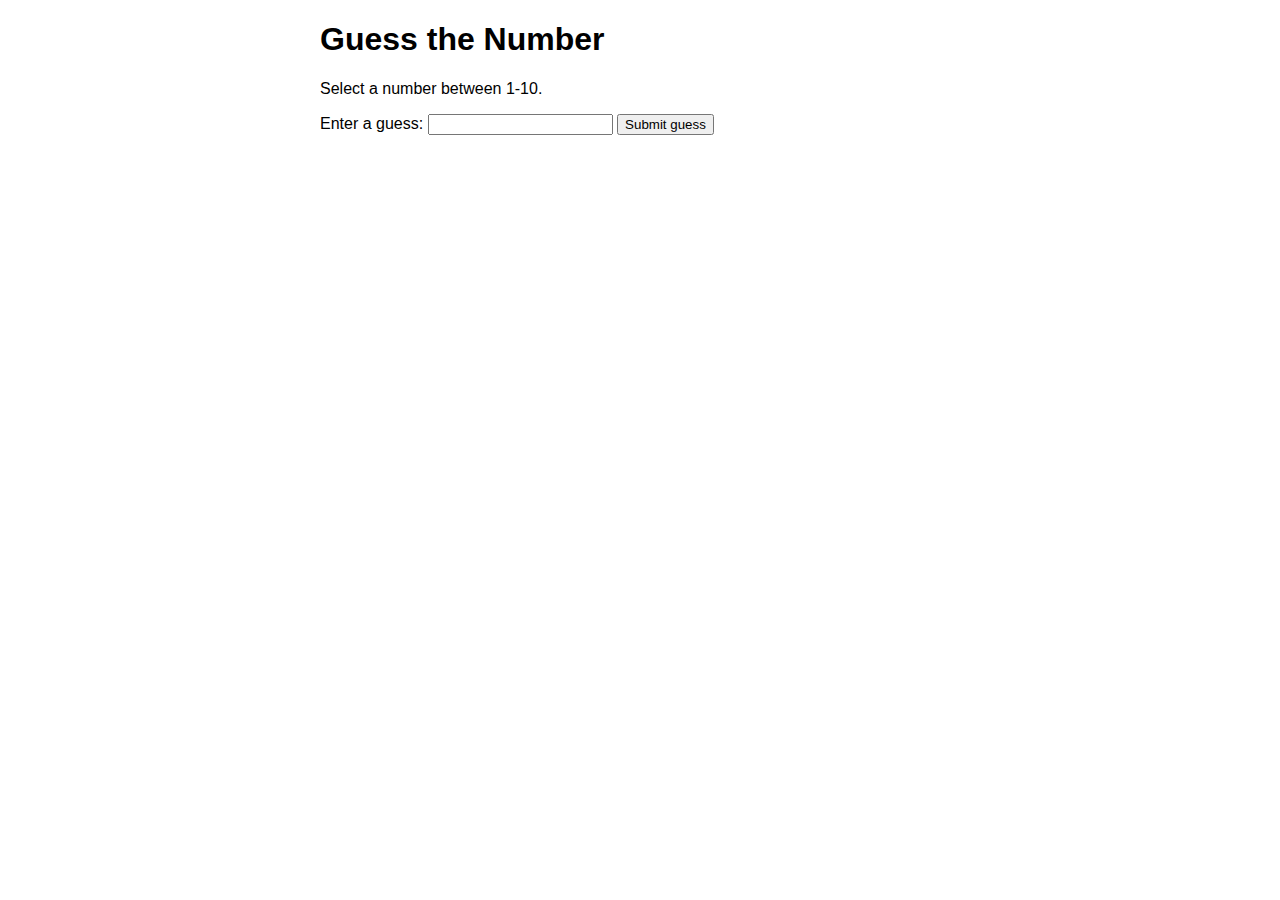
<file: Exe.1.html>
<!DOCTYPE html>

<html>
<head>
    <meta charset="utf-8">
    <title>Number Guessing Game</title>

    <style>
        html{
            font-family: sans-serif;
        }
        body{
            width: 50%;
            max-width: 800px;
            min-width: 480px;
            margin:0 auto;
        }
    </style>
</head>

<body>
    <h1>Guess the Number</h1>

    <P>Select a number between 1-10.</P>

    <div class="form">
        <label for="guessField" >Enter a guess: </label>
        <input type="text" id="guessField" class="guessField">
        <input type="submit" value="Submit guess" class="guessSubmit" id="submitguess">
    </div>

    <script type="text/javascript">
        var y = Math.floor(Math.random() * 10 + 1);

var guess = 1;

document.getElementById("submitguess").onclick = function(){
    var x = document.getElementById("guessField").value;

    if(x == y)
    {
        alert("Success!");
    }
    else if(x > y)
    {
        guess++;
        alert("Wrong!! Try Again!");
    }
    else
    {
        guess++;
        alert("Wrong!! Try Again!");
    }
}

    </script>
</body>
</html>
</file>
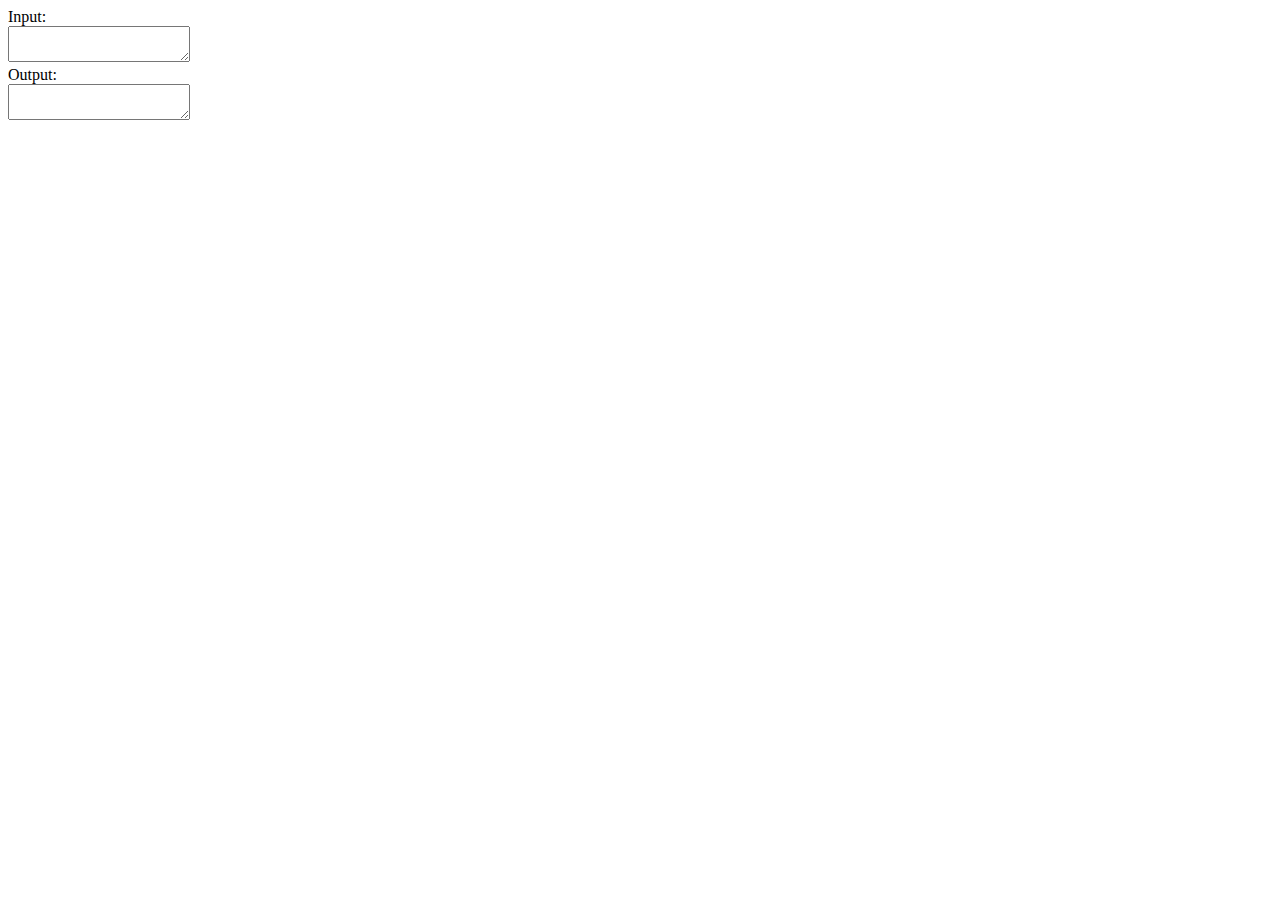
<file: Exe.3.html>
<!DOCTYPE html>

<html>
<head>
    <meta charset="utf-8">
    <title>Title Case</title>

<body>
    <script type="text/javascript">
        function toTitleCase(str) {
    return str.replace(
        /\w\S*/g,
        function(txt) {
            return txt.charAt(0).toUpperCase() + txt.substr(1).toLowerCase();

        }
    );
}
    </script>
    <form>
        Input:
        <br /><textarea name="input" onchange="from.output.value=toTitleCase(this.value)" onkeyup="form.output.value=toTitleCase(this.value)"></textarea>
        <br />Output:
        <br /><textarea name="output" readonly onclick="select(this)"></textarea>

    </form>
</body>

</head>
</html>
</file>
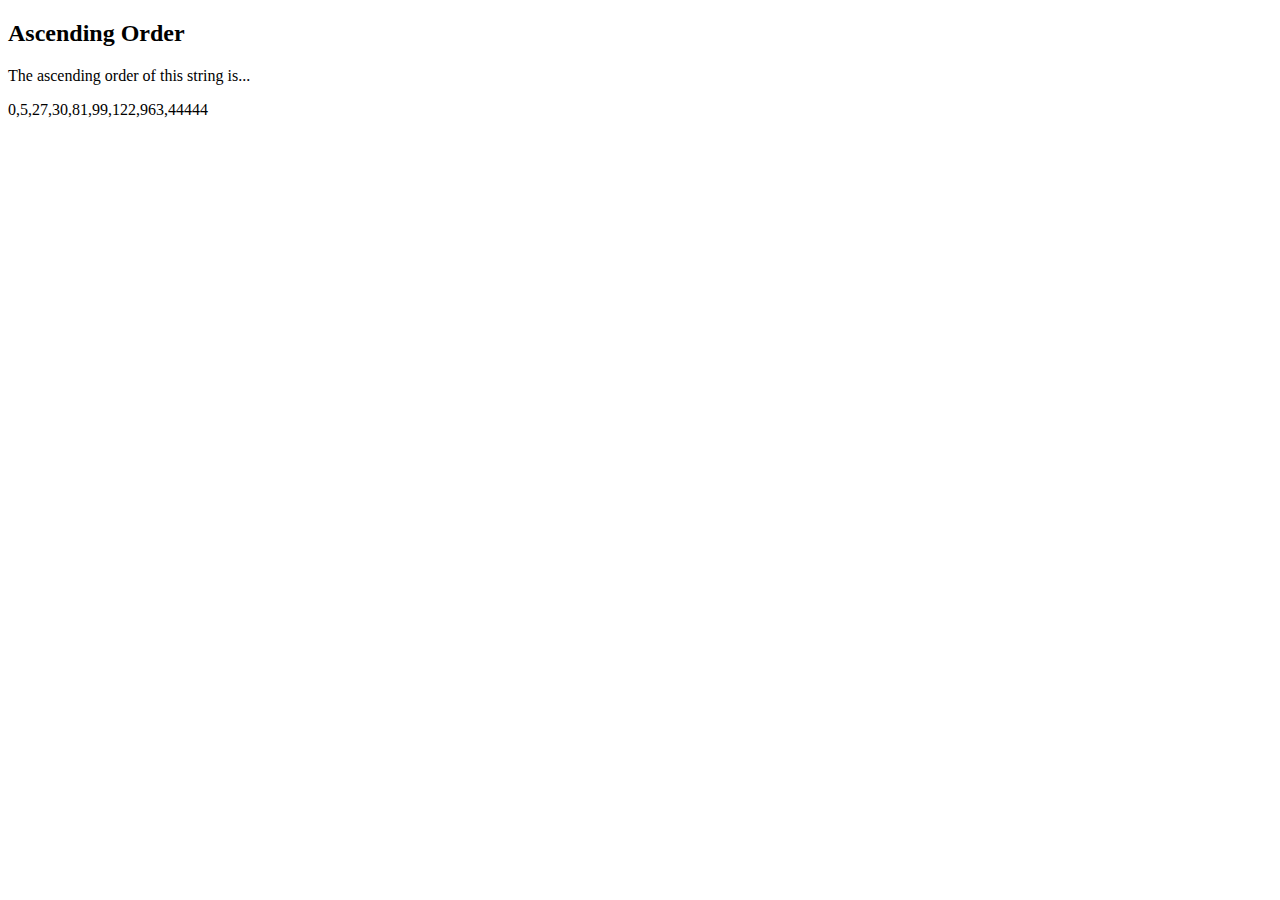
<file: Exe.4.html>
<!DOCTYPE html>
<html>
<body>

<h2>Ascending Order</h2>

<p>The ascending order of this string is...</p>

<p id="demo"></p>

<script>
const points = [30, 99, 0, 963, 5, 122, 44444, 81, 27];
points.sort(function(a, b){return a-b});
document.getElementById("demo").innerHTML = points;
</script>

</body>
</html>
</file>
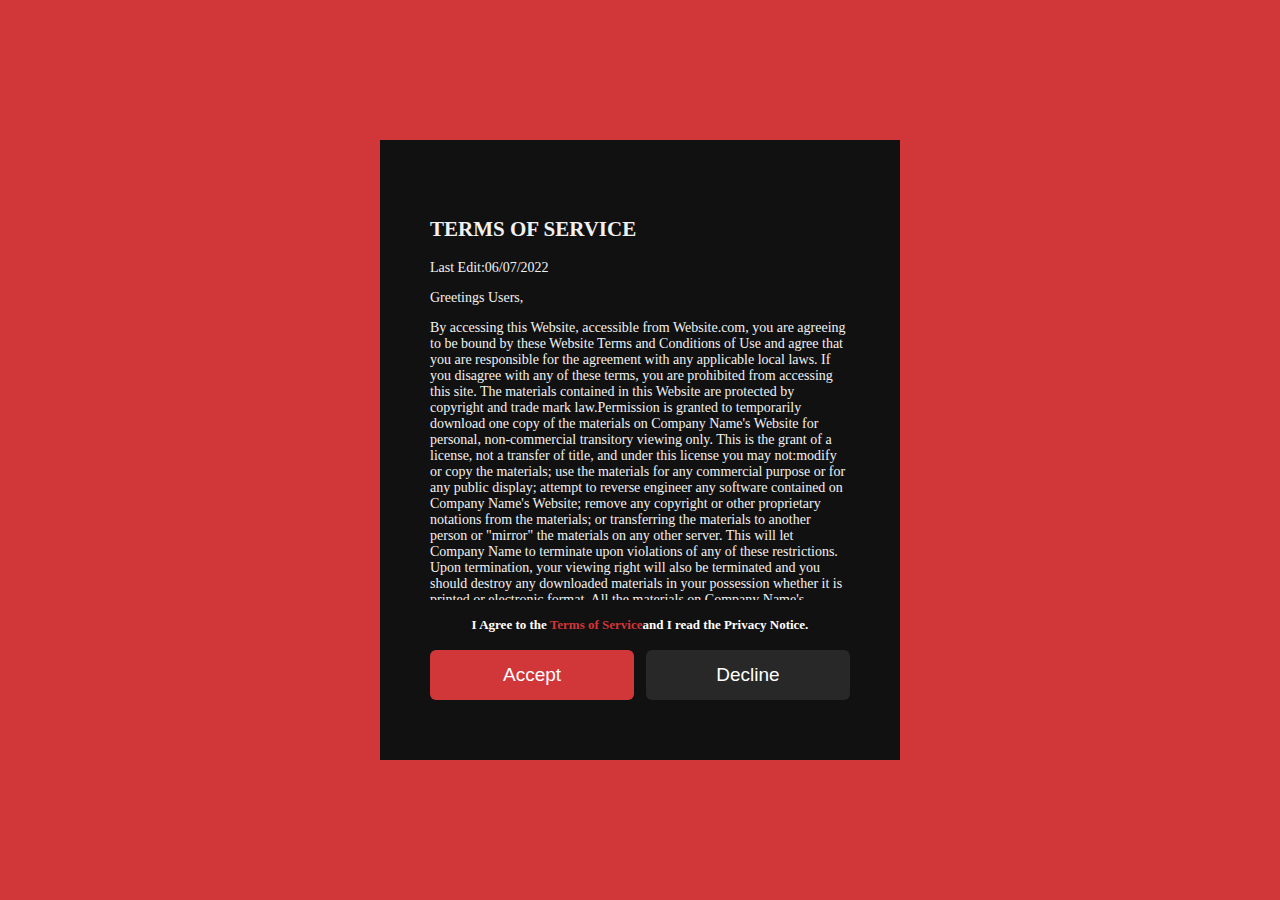
<file: terms.html>
<!DOCTYPE html>
<html lang="en">
<head>
    <meta charset="UTF-8">
    <meta http-equiv="X-UA-Compatible" content="IE=edge">
    <meta name="viewport" content="width=device-width, initial-scale=1.0">
    <title>Terms of Service</title>
    <link rel="stylesheet" href="terms.css">
</head>
<body>
    <div class="terms-box">
        <div class="terms-text">
            <h2>Terms of Service</h2>
            <p>Last Edit:06/07/2022</p>
            <p>Greetings Users,</p>
            <p>By accessing this Website, accessible from Website.com, you are agreeing to be bound by these Website Terms and Conditions of Use and agree that you are responsible for the agreement with any applicable local laws. If you disagree with any of these terms, you are prohibited from accessing this site. The materials contained in this Website are protected by copyright and trade mark law.Permission is granted to temporarily download one copy of the materials on Company Name's Website for personal, non-commercial transitory viewing only. This is the grant of a license, not a transfer of title, and under this license you may not:modify or copy the materials;
                use the materials for any commercial purpose or for any public display;
                attempt to reverse engineer any software contained on Company Name's Website;
                remove any copyright or other proprietary notations from the materials; or
                transferring the materials to another person or "mirror" the materials on any other server.


                This will let Company Name to terminate upon violations of any of these restrictions. Upon termination, your viewing right will also be terminated and you should destroy any downloaded materials in your possession whether it is printed or electronic format.

                All the materials on Company Name's Website are provided “as is”. Company Name makes no warranties, may it be expressed or implied, therefore negates all other warranties. Furthermore, Company Name does not make any representations concerning the accuracy or reliability of the use of the materials on its Website or otherwise relating to such materials or any sites linked to this Website.
            </p>
        </div>
        <h4>I Agree to the <span>Terms of Service</span>and I read the Privacy Notice.</h4>
        <div class="buttons">
            <button class="btn red-btn">Accept</button>
            <button class="btn gray-btn">Decline</button>
        </div>
    </div>
</body>
</html>
</file>
<file: terms.css>
body{
    margin: 0;
    padding: 0;
    background: #d13639;
    min-height: 100vh;
    display: flex;
    align-items: center;
    justify-content: center;
}

.terms-box{
    max-width: 460px;
    background-color: #111;
    color: #fff;
    font-family: "Montserrat";
    padding: 60px 30px;
}

.terms-text{
    padding: 0 20px;
    height: 400px;
    overflow-y: auto;
    font-size: 14px;
    font-weight: 500;
    color: #f1f1f1;
}

.terms-text::-webkit-scrollbar{
    width: 2px;
    background-color: #282828;
}

.terms-text::-webkit-scrollbar-thumb{
    background-color: #d13639;
}

.terms-text h2{
    text-transform: uppercase;
}

.terms-box h4{
    font-size: 13px;
    text-align: center;
    padding: 0 40px;
}

.terms-box h4 span{
    color: #d13639;

}

.buttons{
    display: flex;
    padding: 0 20px;
    justify-content: space-between;
}

.btn{
    height: 50px;
    width: calc(50% - 6px);
    border: 0;
    border-radius: 6px;
    font-size: 19px;
    font-weight: 500;
    color: #fff;
    transition: .3s linear;
    cursor: pointer;
}

.red-btn{
    background-color: #d13639;
}

.gray-btn{
    background-color: #282828;
}

.btn:hover{
    opacity: .6;
}
</file>
